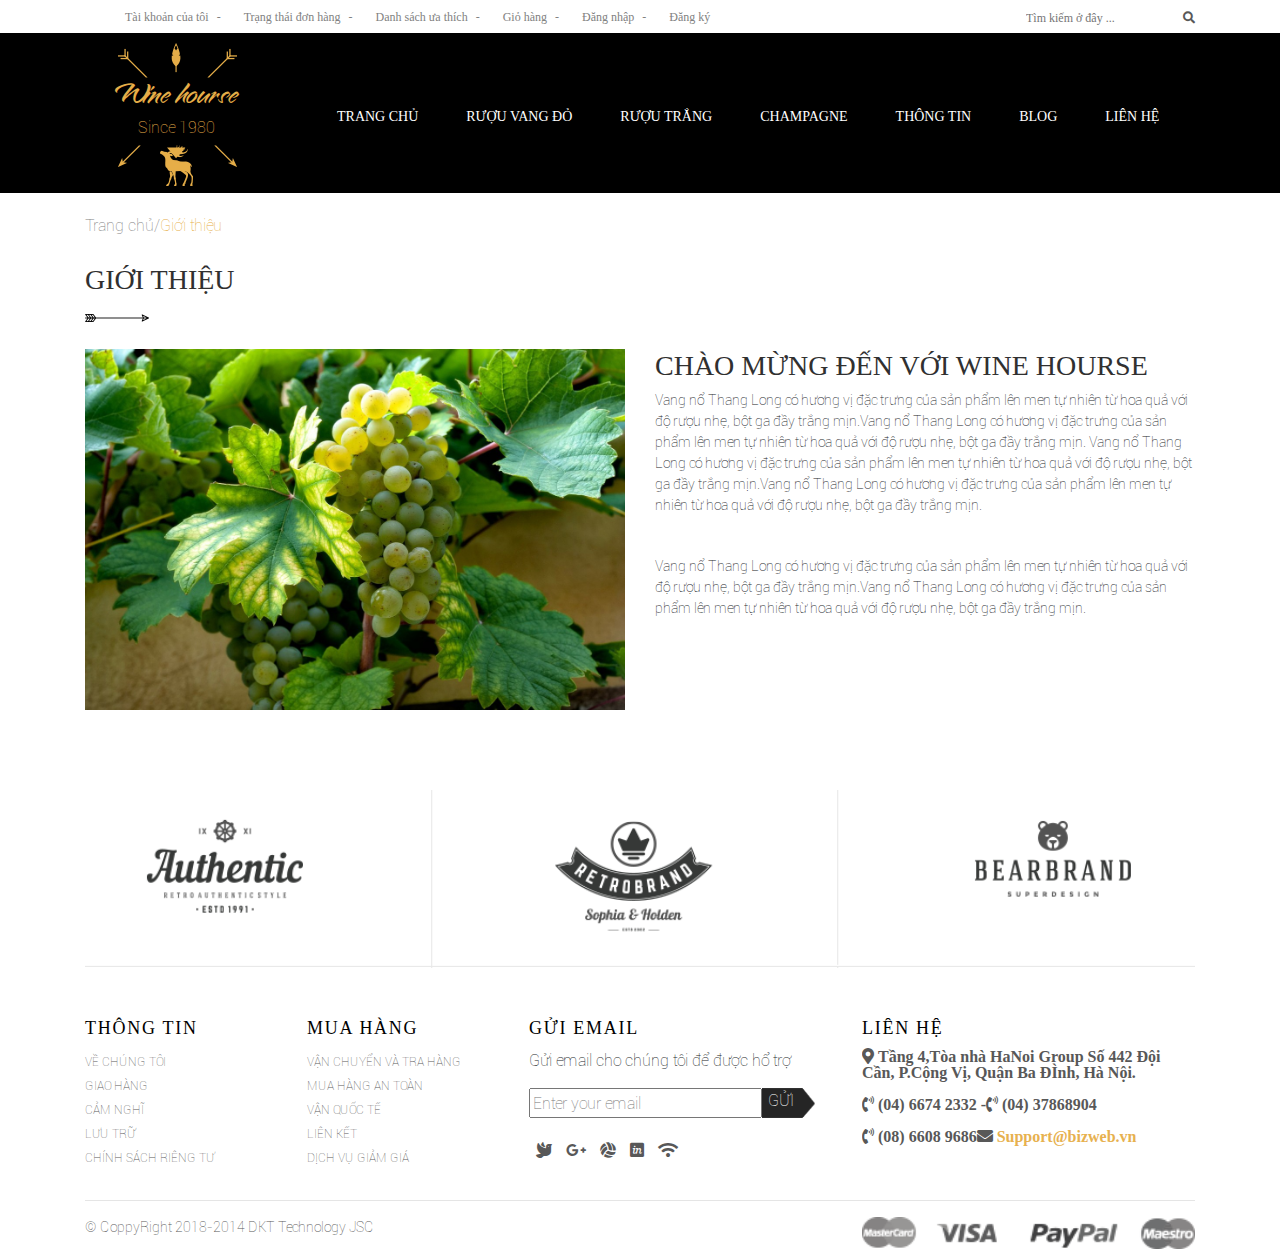
<file: about.html>
<!DOCTYPE html>
<html lang="en"></html>
<head>
  <meta charset="UTF-8">
  <title>Dink Page</title>
  <link rel="stylesheet" href="css/style.css">
  <link rel="stylesheet" href="css/reset.css">
  <link rel="stylesheet" href="css/bootstrap.min.css">
  <link rel="stylesheet" href="https://use.fontawesome.com/releases/v5.7.2/css/all.css">
</head>
<body>
  <header class="header header-intro" id="header">
    <div class="container">
      <div class="row">
        <div class="col-lg-8">    
          <div class="header__menu">
            <ul>
              <li><a href="#">Tài khoản của tôi</a></li>
              <li><a href="#">Trạng thái đơn hàng</a></li>
              <li><a href="#">Danh sách ưa thích</a></li>
              <li><a href="#">Giỏ hàng</a></li>
              <li><a href="#">Đăng nhập</a></li>
              <li><a href="#">Đăng ký</a></li>
            </ul>
          </div>
        </div>
        <div class="col-lg-4">
          <div class="header__search">
            <input type="text" name="search" placeholder="Tìm kiếm ở đây ..."><i class="fas fa-search"></i>
          </div>
        </div>
      </div>
    </div>
  </header>
  <section class="menu" id="menu">
    <div class="container">
      <div class="row">
        <div class="col-lg-2">
          <div class="menu__logo">
            <div class="menu__logo__background"><img src="image/Vector Smart Object.png" alt=""></div>
            <div class="menu__logo__text">
              <h2>Wine hourse</h2>
              <h4>Since 1980</h4><img src="image/logo.png" alt="logo">
            </div>
          </div>
        </div>
        <div class="col-lg-10">
          <div class="menu__list">
            <ul>
              <li><a href="#">trang chủ</a></li>
              <li><a href="#">rượu vang đỏ</a></li>
              <li><a href="#">rượu trắng</a></li>
              <li><a href="#">champagne</a></li>
              <li><a href="#">thông tin</a></li>
              <li><a href="#">blog</a></li>
              <li><a href="#">liên hệ</a></li>
            </ul>
          </div>
        </div>
      </div>
    </div>
  </section>
  <section class="content" id="content">
    <div class="container">
      <div class="content__title">
        <p><a href="#">Trang chủ/<span>Giới thiệu</span></a></p>
        <h3>giới thiệu</h3><img src="image/titleleft-dark.png" alt="">
      </div>
      <div class="row">
        <div class="col-lg-6">
          <div class="content__img"><img src="image/hotdeal.jpg" alt=""></div>
        </div>
        <div class="col-lg-6">
          <div class="content__infor">
            <h3>Chào mừng đến với wine hourse</h3>
            <p>
              Vang nổ Thang Long có hương vị đặc trưng của sản phẩm lên men tự nhiên từ hoa quả với độ
              rượu nhẹ, bột ga đầy trắng mịn.Vang nổ Thang Long có hương vị đặc trưng của sản phẩm lên men tự nhiên từ hoa quả với độ
              rượu nhẹ, bột ga đầy trắng mịn. Vang nổ Thang Long có hương vị đặc trưng của sản phẩm lên men tự nhiên từ hoa quả với độ
              rượu nhẹ, bột ga đầy trắng mịn.Vang nổ Thang Long có hương vị đặc trưng của sản phẩm lên men tự nhiên từ hoa quả với độ
              rượu nhẹ, bột ga đầy trắng mịn.
            </p><br>
            <p>
              Vang nổ Thang Long có hương vị đặc trưng của sản phẩm lên men tự nhiên từ hoa quả với độ
              rượu nhẹ, bột ga đầy trắng mịn.Vang nổ Thang Long có hương vị đặc trưng của sản phẩm lên men tự nhiên từ hoa quả với độ
              rượu nhẹ, bột ga đầy trắng mịn.
            </p>
          </div>
        </div>
      </div>
    </div>
  </section>
  <section class="brandlogo" id="brandlogo">
    <div class="container"><img src="image/brand_logo.png" alt=""></div>
  </section>
  <footer class="footer" id="footer">
    <div class="container">
      <div class="footer__above">
        <div class="footer__above__card">
          <h3>Thông tin</h3>
          <ul>
            <li><a href="#">về chúng tôi</a></li>
            <li><a href="#">giao hàng</a></li>
            <li><a href="#">cảm nghĩ</a></li>
            <li><a href="#">lưu trữ</a></li>
            <li><a href="#">chính sách riêng tư</a></li>
          </ul>
        </div>
        <div class="footer__above__card">
          <h3>mua hàng</h3>
          <ul>
            <li><a href="#">vận chuyển và tra hàng</a></li>
            <li><a href="#">mua hàng an toàn</a></li>
            <li><a href="#">vận quốc tế</a></li>
            <li><a href="#">liên kết</a></li>
            <li><a href="#">dịch vụ giảm giá</a></li>
          </ul>
        </div>
        <div class="footer__above__sendemail">
          <h3>gửi email</h3>
          <p>Gửi email cho chúng tôi để được hổ trợ</p>
          <div class="footer__above__sendemail__button">
            <input type="text" name="sendmail" placeholder="Enter your email"><img src="image/footer_send.png" alt=""><span>Gửi</span>
          </div>
          <ul>
            <li><a href="#"><i class="fas fa-dove"></i></a></li>
            <li><a href="#"><i class="fab fa-google-plus-g"></i></a></li>
            <li><a href="#"><i class="fas fa-volleyball-ball"></i></a></li>
            <li><a href="#"><i class="fab fa-invision"></i></a></li>
            <li><a href="#"><i class="fas fa-wifi"></i></a></li>
          </ul>
        </div>
        <div class="footer__above__contact">
          <h3>Liên hệ</h3>
          <p><i class="fas fa-map-marker-alt">  Tầng 4,Tòa nhà HaNoi Group Số 442 Đội Cần, P.Cộng Vị, Quận Ba ĐÌnh, Hà Nội.</i><br><i class="fas fa-phone-volume">  (04) 6674 2332 -    </i><i class="fas fa-phone-volume">  (04) 37868904</i><br><i class="fas fa-phone-volume">  (08) 6608 9686      </i><i class="fas fa-envelope"><a href="#">  Support@bizweb.vn</a></i></p>
        </div>
      </div>
      <hr>
      <div class="footer__under">
        <div class="footer__under__left">
          <p>&copy CoppyRight 2018-2014 DKT Technology JSC</p>
        </div>
        <div class="footer__under__right"><img src="image/footer.png" alt=""></div>
      </div>
    </div>
  </footer>
</body>
</file>
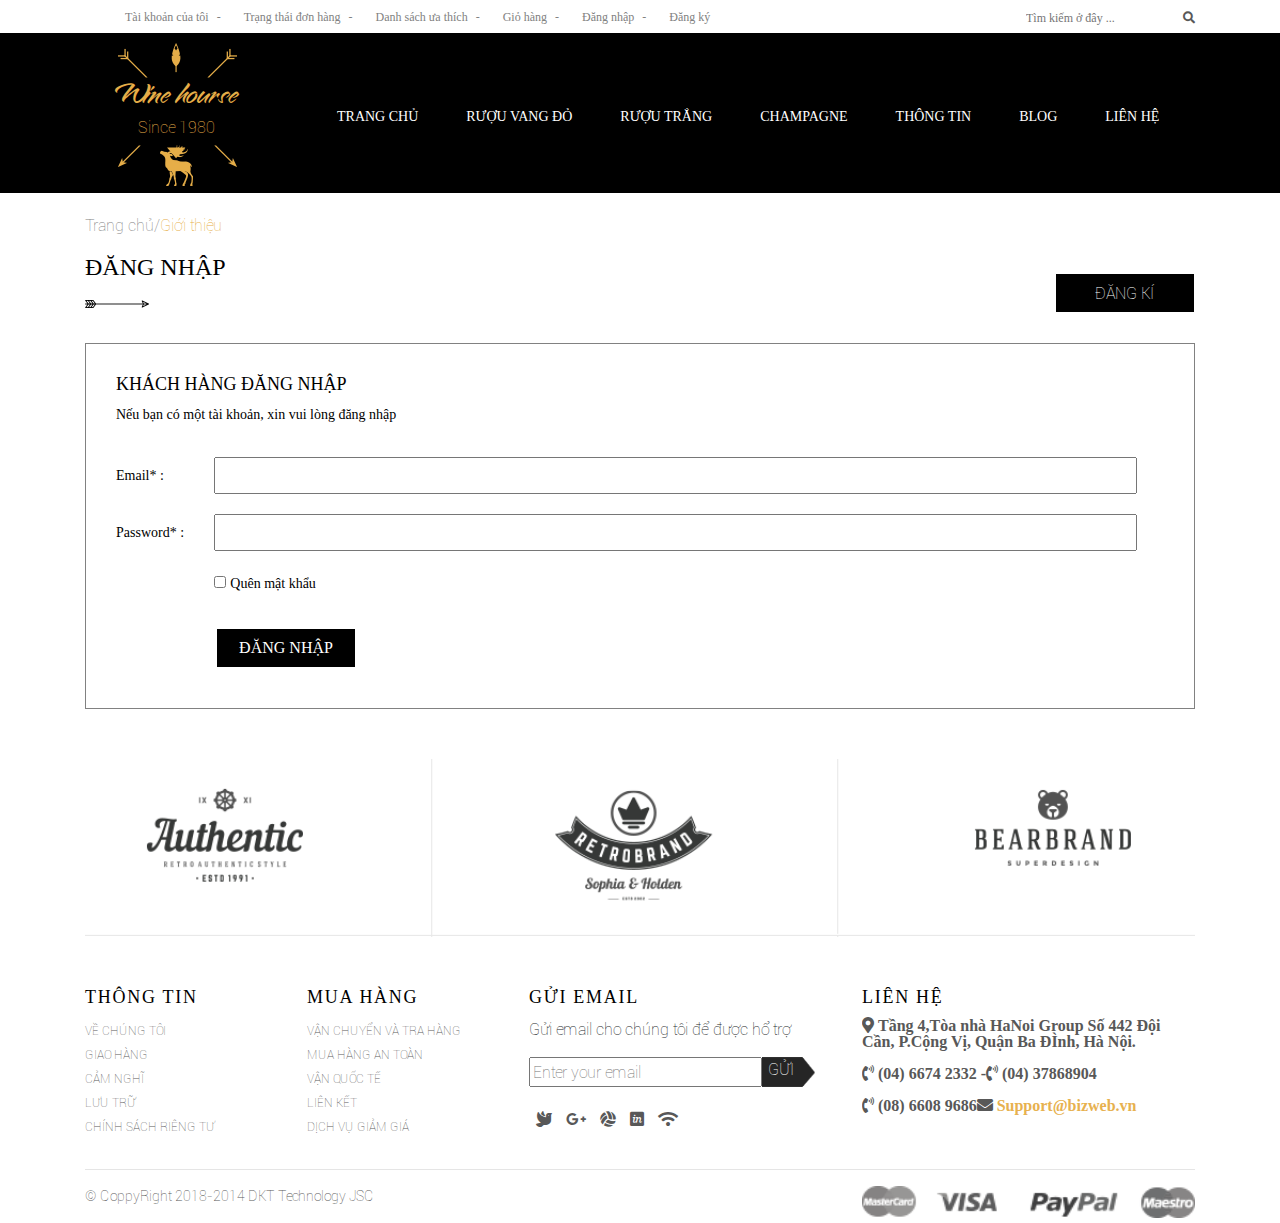
<file: login.html>
<!DOCTYPE html>
<html lang="en"></html>
<head>
  <meta charset="UTF-8">
  <title>Dink Page</title>
  <link rel="stylesheet" href="css/style.css">
  <link rel="stylesheet" href="css/reset.css">
  <link rel="stylesheet" href="css/bootstrap.min.css">
  <link rel="stylesheet" href="https://use.fontawesome.com/releases/v5.7.2/css/all.css">
</head>
<body>
  <header class="header header-intro" id="header">
    <div class="container">
      <div class="row">
        <div class="col-lg-8">    
          <div class="header__menu">
            <ul>
              <li><a href="#">Tài khoản của tôi</a></li>
              <li><a href="#">Trạng thái đơn hàng</a></li>
              <li><a href="#">Danh sách ưa thích</a></li>
              <li><a href="#">Giỏ hàng</a></li>
              <li><a href="#">Đăng nhập</a></li>
              <li><a href="#">Đăng ký</a></li>
            </ul>
          </div>
        </div>
        <div class="col-lg-4">
          <div class="header__search">
            <input type="text" name="search" placeholder="Tìm kiếm ở đây ..."><i class="fas fa-search"></i>
          </div>
        </div>
      </div>
    </div>
  </header>
  <section class="menu" id="menu">
    <div class="container">
      <div class="row">
        <div class="col-lg-2">
          <div class="menu__logo">
            <div class="menu__logo__background"><img src="image/Vector Smart Object.png" alt=""></div>
            <div class="menu__logo__text">
              <h2>Wine hourse</h2>
              <h4>Since 1980</h4><img src="image/logo.png" alt="logo">
            </div>
          </div>
        </div>
        <div class="col-lg-10">
          <div class="menu__list">
            <ul>
              <li><a href="#">trang chủ</a></li>
              <li><a href="#">rượu vang đỏ</a></li>
              <li><a href="#">rượu trắng</a></li>
              <li><a href="#">champagne</a></li>
              <li><a href="#">thông tin</a></li>
              <li><a href="#">blog</a></li>
              <li><a href="#">liên hệ</a></li>
            </ul>
          </div>
        </div>
      </div>
    </div>
  </section>
  <section class="login" id="login">
    <div class="container">
      <div class="login__title">
        <p><a href="#">Trang chủ/<span>Giới thiệu</span></a></p>
        <div class="row">
          <div class="col-lg-10">
            <h3>đăng nhập</h3><img src="image/titleleft-dark.png" alt="">
          </div>
          <div class="col-lg-2">
            <button class="button">đăng kí</button>
          </div>
        </div>
      </div>
      <div class="login__form">
        <div class="login__form__content">
          <h4>khách hàng đăng nhập </h4>
          <p>Nếu bạn có một tài khoản, xin vui lòng đăng nhập</p>
          <div class="login__form__input">
            <label for="email">Email* :</label>
            <input type="email" name="email">
          </div>
          <div class="login__form__input">
            <label for="password">Password* :</label>
            <input type="password" name="password">
          </div>
          <div class="login__form__checkbox">
            <label for="span"></label>
            <input class="checkbox" type="checkbox" name="remember">
            <label>Quên mật khẩu</label>
          </div>
          <button class="button">đăng nhập</button>
        </div>
      </div>
    </div>
  </section>
  <section class="brandlogo" id="brandlogo">
    <div class="container"><img src="image/brand_logo.png" alt=""></div>
  </section>
  <footer class="footer" id="footer">
    <div class="container">
      <div class="footer__above">
        <div class="footer__above__card">
          <h3>Thông tin</h3>
          <ul>
            <li><a href="#">về chúng tôi</a></li>
            <li><a href="#">giao hàng</a></li>
            <li><a href="#">cảm nghĩ</a></li>
            <li><a href="#">lưu trữ</a></li>
            <li><a href="#">chính sách riêng tư</a></li>
          </ul>
        </div>
        <div class="footer__above__card">
          <h3>mua hàng</h3>
          <ul>
            <li><a href="#">vận chuyển và tra hàng</a></li>
            <li><a href="#">mua hàng an toàn</a></li>
            <li><a href="#">vận quốc tế</a></li>
            <li><a href="#">liên kết</a></li>
            <li><a href="#">dịch vụ giảm giá</a></li>
          </ul>
        </div>
        <div class="footer__above__sendemail">
          <h3>gửi email</h3>
          <p>Gửi email cho chúng tôi để được hổ trợ</p>
          <div class="footer__above__sendemail__button">
            <input type="text" name="sendmail" placeholder="Enter your email"><img src="image/footer_send.png" alt=""><span>Gửi</span>
          </div>
          <ul>
            <li><a href="#"><i class="fas fa-dove"></i></a></li>
            <li><a href="#"><i class="fab fa-google-plus-g"></i></a></li>
            <li><a href="#"><i class="fas fa-volleyball-ball"></i></a></li>
            <li><a href="#"><i class="fab fa-invision"></i></a></li>
            <li><a href="#"><i class="fas fa-wifi"></i></a></li>
          </ul>
        </div>
        <div class="footer__above__contact">
          <h3>Liên hệ</h3>
          <p><i class="fas fa-map-marker-alt">  Tầng 4,Tòa nhà HaNoi Group Số 442 Đội Cần, P.Cộng Vị, Quận Ba ĐÌnh, Hà Nội.</i><br><i class="fas fa-phone-volume">  (04) 6674 2332 -    </i><i class="fas fa-phone-volume">  (04) 37868904</i><br><i class="fas fa-phone-volume">  (08) 6608 9686      </i><i class="fas fa-envelope"><a href="#">  Support@bizweb.vn</a></i></p>
        </div>
      </div>
      <hr>
      <div class="footer__under">
        <div class="footer__under__left">
          <p>&copy CoppyRight 2018-2014 DKT Technology JSC</p>
        </div>
        <div class="footer__under__right"><img src="image/footer.png" alt=""></div>
      </div>
    </div>
  </footer>
</body>
</file>
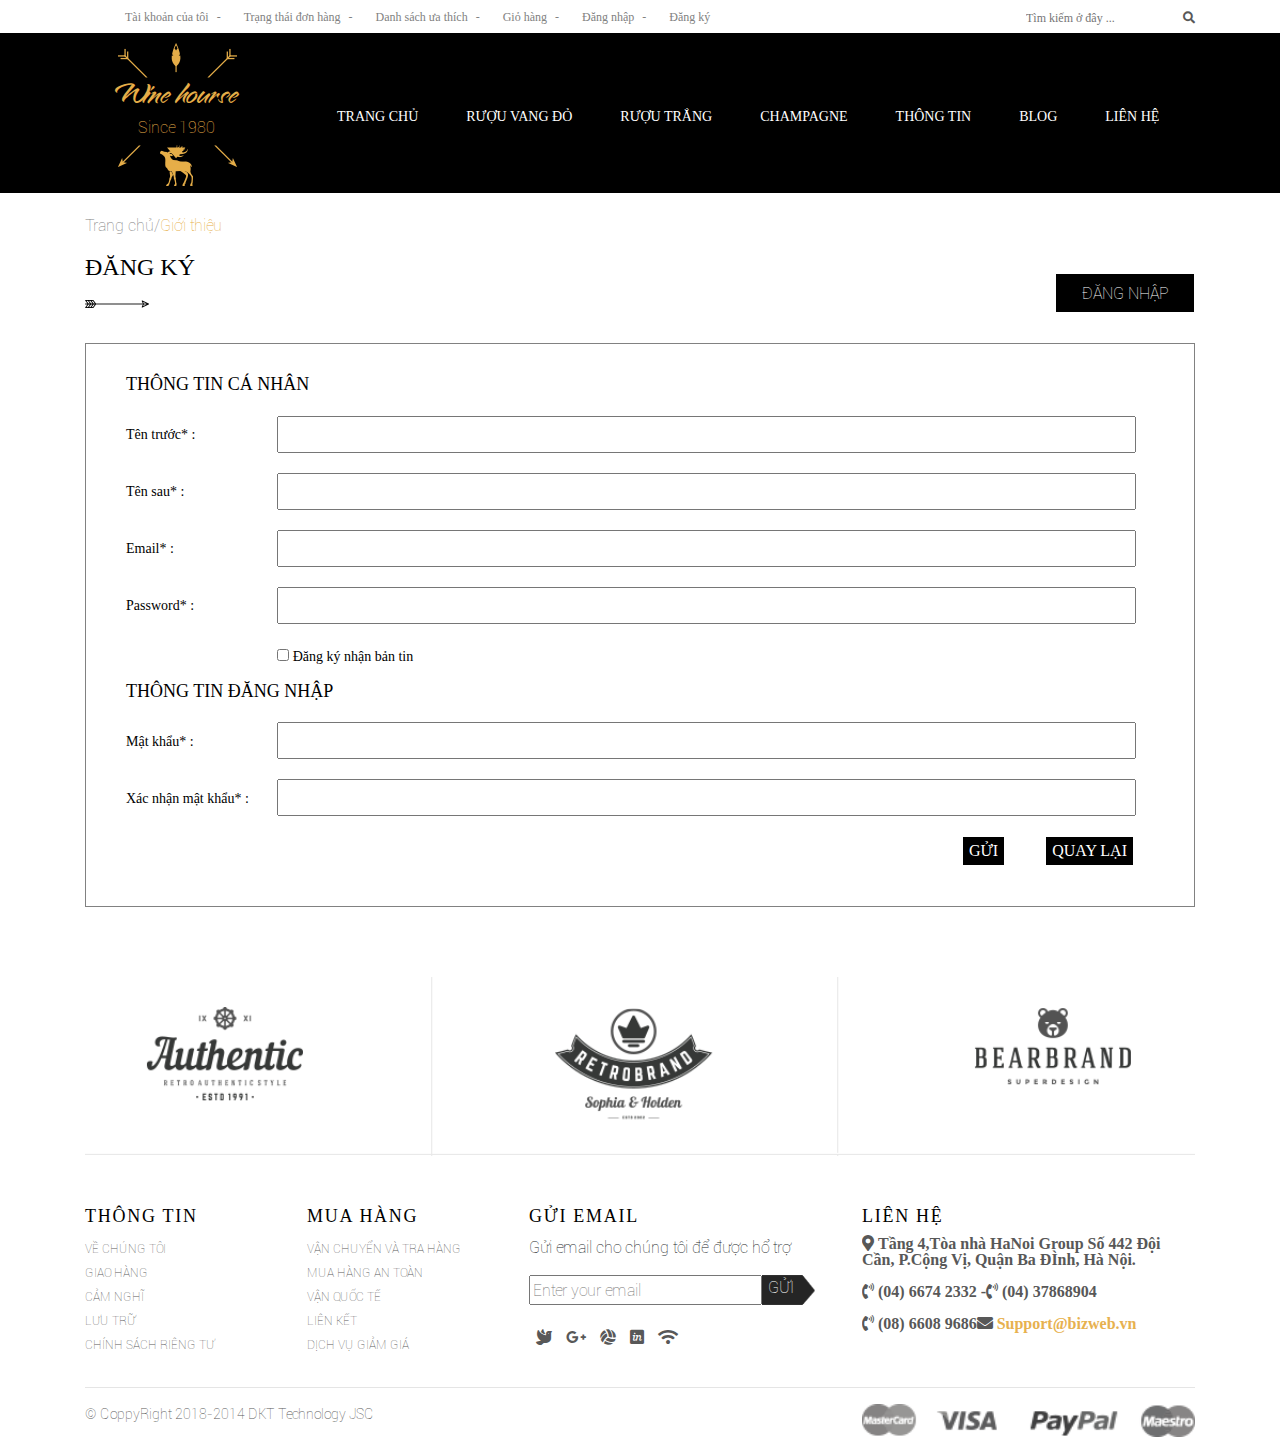
<file: register.html>
<!DOCTYPE html>
<html lang="en"></html>
<head>
  <meta charset="UTF-8">
  <title>Dink Page</title>
  <link rel="stylesheet" href="css/style.css">
  <link rel="stylesheet" href="css/reset.css">
  <link rel="stylesheet" href="css/bootstrap.min.css">
  <link rel="stylesheet" href="https://use.fontawesome.com/releases/v5.7.2/css/all.css">
</head>
<body>
  <header class="header header-intro" id="header">
    <div class="container">
      <div class="row">
        <div class="col-lg-8">    
          <div class="header__menu">
            <ul>
              <li><a href="#">Tài khoản của tôi</a></li>
              <li><a href="#">Trạng thái đơn hàng</a></li>
              <li><a href="#">Danh sách ưa thích</a></li>
              <li><a href="#">Giỏ hàng</a></li>
              <li><a href="#">Đăng nhập</a></li>
              <li><a href="#">Đăng ký</a></li>
            </ul>
          </div>
        </div>
        <div class="col-lg-4">
          <div class="header__search">
            <input type="text" name="search" placeholder="Tìm kiếm ở đây ..."><i class="fas fa-search"></i>
          </div>
        </div>
      </div>
    </div>
  </header>
  <section class="menu" id="menu">
    <div class="container">
      <div class="row">
        <div class="col-lg-2">
          <div class="menu__logo">
            <div class="menu__logo__background"><img src="image/Vector Smart Object.png" alt=""></div>
            <div class="menu__logo__text">
              <h2>Wine hourse</h2>
              <h4>Since 1980</h4><img src="image/logo.png" alt="logo">
            </div>
          </div>
        </div>
        <div class="col-lg-10">
          <div class="menu__list">
            <ul>
              <li><a href="#">trang chủ</a></li>
              <li><a href="#">rượu vang đỏ</a></li>
              <li><a href="#">rượu trắng</a></li>
              <li><a href="#">champagne</a></li>
              <li><a href="#">thông tin</a></li>
              <li><a href="#">blog</a></li>
              <li><a href="#">liên hệ</a></li>
            </ul>
          </div>
        </div>
      </div>
    </div>
  </section>
  <section class="register" id="register">
    <div class="container">
      <div class="register__title">
        <p><a href="#">Trang chủ/<span>Giới thiệu</span></a></p>
        <div class="row">
          <div class="col-lg-10">
            <h3>đăng ký</h3><img src="image/titleleft-dark.png" alt="">
          </div>
          <div class="col-lg-2">
            <button class="button">đăng nhập</button>
          </div>
        </div>
      </div>
      <div class="register__form">
        <div class="content">
          <h4>thông tin cá nhân</h4>
          <div class="register__form__input">
            <label for="name">Tên trước* :</label>
            <input type="text" name="name">
          </div>
          <div class="register__form__input">
            <label for="name">Tên sau* :</label>
            <input type="text" name="name">
          </div>
          <div class="register__form__input">
            <label for="email">Email* :</label>
            <input type="email" name="email">
          </div>
          <div class="register__form__input">
            <label for="password">Password* :</label>
            <input type="password" name="password">
          </div>
          <div class="register__form__checkbox">
            <label for="span"></label>
            <input class="checkbox" type="checkbox" name="remember">
            <label>Đăng ký nhận bản tin</label>
          </div>
          <h4>thông tin đăng nhập</h4>
          <div class="register__form__input">
            <label for="password">Mật khẩu* :</label>
            <input type="password" name="password">
          </div>
          <div class="register__form__input">
            <label for="password">Xác nhận mật khẩu* :</label>
            <input type="password" name="repassword">
          </div>
          <button class="button--comeback">Quay lại</button>
          <button class="button--send">gửi</button>
        </div>
      </div>
    </div>
  </section>
  <section class="brandlogo" id="brandlogo">
    <div class="container"><img src="image/brand_logo.png" alt=""></div>
  </section>
  <footer class="footer" id="footer">
    <div class="container">
      <div class="footer__above">
        <div class="footer__above__card">
          <h3>Thông tin</h3>
          <ul>
            <li><a href="#">về chúng tôi</a></li>
            <li><a href="#">giao hàng</a></li>
            <li><a href="#">cảm nghĩ</a></li>
            <li><a href="#">lưu trữ</a></li>
            <li><a href="#">chính sách riêng tư</a></li>
          </ul>
        </div>
        <div class="footer__above__card">
          <h3>mua hàng</h3>
          <ul>
            <li><a href="#">vận chuyển và tra hàng</a></li>
            <li><a href="#">mua hàng an toàn</a></li>
            <li><a href="#">vận quốc tế</a></li>
            <li><a href="#">liên kết</a></li>
            <li><a href="#">dịch vụ giảm giá</a></li>
          </ul>
        </div>
        <div class="footer__above__sendemail">
          <h3>gửi email</h3>
          <p>Gửi email cho chúng tôi để được hổ trợ</p>
          <div class="footer__above__sendemail__button">
            <input type="text" name="sendmail" placeholder="Enter your email"><img src="image/footer_send.png" alt=""><span>Gửi</span>
          </div>
          <ul>
            <li><a href="#"><i class="fas fa-dove"></i></a></li>
            <li><a href="#"><i class="fab fa-google-plus-g"></i></a></li>
            <li><a href="#"><i class="fas fa-volleyball-ball"></i></a></li>
            <li><a href="#"><i class="fab fa-invision"></i></a></li>
            <li><a href="#"><i class="fas fa-wifi"></i></a></li>
          </ul>
        </div>
        <div class="footer__above__contact">
          <h3>Liên hệ</h3>
          <p><i class="fas fa-map-marker-alt">  Tầng 4,Tòa nhà HaNoi Group Số 442 Đội Cần, P.Cộng Vị, Quận Ba ĐÌnh, Hà Nội.</i><br><i class="fas fa-phone-volume">  (04) 6674 2332 -    </i><i class="fas fa-phone-volume">  (04) 37868904</i><br><i class="fas fa-phone-volume">  (08) 6608 9686      </i><i class="fas fa-envelope"><a href="#">  Support@bizweb.vn</a></i></p>
        </div>
      </div>
      <hr>
      <div class="footer__under">
        <div class="footer__under__left">
          <p>&copy CoppyRight 2018-2014 DKT Technology JSC</p>
        </div>
        <div class="footer__under__right"><img src="image/footer.png" alt=""></div>
      </div>
    </div>
  </footer>
</body>
</file>
<file: css/style.css>
@font-face {
  font-family: "roboto";
  src: url("../fonts/roboto/Roboto-Thin.ttf");
}
@font-face {
  font-family: "UTM";
  src: url("../fonts/UTM/UTM Alpine KT.ttf");
}
@font-face {
  font-family: "UTM1";
  src: url("../fonts/UTM/UTM Aquarelle.ttf");
}
@font-face {
  font-family: "Lobster";
  src: url("../fonts/lobster/Lobster_1_4.otf");
}
@font-face {
  font-family: "UVFDidot";
  src: url("../fonts/UVFDiDot/UVF Didot.ttf");
}
.header {
  position: absolute;
  left: 0px;
  top: 0px;
  width: 100%;
  height: 33px;
  z-index: 216;
  background-image: url("../image/bg-header.png");
  background-size: cover;
}
.header.header-intro {
  position: relative;
}
.header.header-intro a {
  color: #818181;
}
.header__menu {
  font-family: "Times New Roman";
  text-align: left;
  font-size: 12px;
  margin-top: 8px;
}
.header__menu li {
  display: inline;
  margin-right: 20px;
}
.header__menu li a {
  text-decoration: none;
  color: #d6d6d6;
}
.header__menu li a:hover {
  color: #e6ae48;
}
.header__menu li a:after {
  content: "-";
  margin-left: 8px;
}
.header__menu li:last-child a:after {
  display: none;
}
.header__search {
  text-align: right;
  font-size: 12px;
  font-family: "Times New Roman";
  color: rgba(255, 255, 255, 0.502);
  font-style: italic;
}
.header__search input {
  border: none;
  margin-top: 8px;
  background-color: transparent;
}
.header__search i {
  color: #585858;
}

.headerintro {
  position: relative;
}

.menu {
  background-color: black;
  height: 160px;
}
.menu__logo {
  width: 125px;
  height: 126px;
  margin: 10px 30px;
  text-align: center;
  position: relative;
}
.menu__logo__text {
  position: absolute;
  top: 30%;
  left: 0;
  z-index: 903;
}
.menu__logo__text h2 {
  font-size: 24px;
  font-family: "UTM";
  color: #e6ae48;
}
.menu__logo__text h4 {
  font-size: 16px;
  font-family: "roboto";
  color: #e6ae48;
}
.menu__list {
  margin-top: 70px;
}
.menu__list li {
  display: inline;
  margin: 22px;
}
.menu__list li a {
  font-size: 14px;
  font-family: "Times New Roman";
  color: white;
  text-transform: uppercase;
  line-height: 1.2;
}
.menu__list li a:hover {
  color: #e6ae48;
  text-decoration: none;
}

.title {
  font-size: 26px;
  font-family: "Times New Roman";
  color: black;
  text-transform: uppercase;
  text-align: center;
  letter-spacing: 6px;
}

.button {
  width: 140px;
  height: 40px;
  text-transform: uppercase;
  background-color: black;
  color: white;
  border: 1px solid;
  margin: 20px 0 10px 0;
  outline: none;
}

.banner {
  background-image: url("../image/banner.jpg");
  background-size: cover;
  height: 664px;
  position: relative;
}
.banner__max {
  position: absolute;
  top: 50%;
  left: 50%;
  -webkit-transform: translate(-50%, -50%);
  -moz-transform: translate(-50%, -50%);
  -ms-transform: translate(-50%, -50%);
  transform: translate(-50%, -50%);
  z-index: 904;
  font-size: 280px;
  font-family: "UTM1";
  color: rgba(255, 255, 255, 0.702);
}
.banner__min {
  position: absolute;
  top: 34%;
  right: 28%;
  z-index: 905;
  font-size: 66px;
  font-family: "UVFDidot";
  color: rgba(255, 255, 255, 0.702);
}
.banner__small {
  position: absolute;
  top: 60%;
  right: 16%;
  z-index: 906;
  font-size: 30px;
  font-family: "Lobster";
  color: rgba(255, 255, 255, 0.702);
}

.introduce {
  position: relative;
  text-align: center;
  padding: 70px 0 50px 0;
}
.introduce__left {
  position: absolute;
  z-index: 907;
  top: 0;
  left: 0;
  width: 18%;
}
.introduce__right {
  position: absolute;
  z-index: 908;
  top: 0;
  right: 0;
  width: 8%;
}
.introduce__infor {
  padding-top: 20px;
  text-align: center;
  width: 80%;
  margin: 0 auto;
}

.content__infor h3, .content__title h3 {
  text-transform: uppercase;
  font-family: "Times New Roman";
  color: #303030;
}

.login__title p, .register p, .content__title p {
  margin-top: 20px;
}
.login__title p a, .register p a, .content__title p a {
  color: #818181;
}
.login__title p a:hover, .register p a:hover, .content__title p a:hover {
  text-decoration: none;
  color: #e6ae48;
}
.login__title p span, .register p span, .content__title p span {
  color: #e6ae48;
}

.content {
  text-align: left;
  padding-bottom: 30px;
}
.content__title {
  margin-bottom: 20px;
}
.content__title h3 {
  padding: 10px 0 0 0;
}
.content__img img {
  width: 100%;
  height: 100%;
}
.content__infor p {
  font-size: 14px;
}

.register__form, .login__form {
  border: 1px solid #818181;
  width: 100%;
  height: auto;
  font-family: "Times New Roman";
  margin-top: 20px;
}

.login__title, .register {
  margin-bottom: 20px;
}
.login__title h3, .register h3 {
  font-size: 24px;
  font-family: "Times New Roman";
  color: black;
  text-transform: uppercase;
}
.login__title button, .register button {
  float: right;
}
.login__form__content {
  padding: 30px;
}
.login__form__content h4 {
  font-size: 18px;
  color: black;
  text-transform: uppercase;
}
.login__form__content p {
  font-size: 14px;
  color: black;
  margin-bottom: 32px;
}
.login__form__content label {
  font-size: 14px;
  color: black;
  width: 9%;
}
.login__form__content input {
  width: 88%;
  height: 37px;
  margin-bottom: 20px;
}
.login__form__content .checkbox {
  width: 12px;
  height: 12px;
}
.login__form__content .button {
  margin-left: 100px;
}

.register__form .content {
  padding: 30px 20px 70px 40px;
}
.register__form .content h4 {
  font-size: 18px;
  color: black;
  text-transform: uppercase;
  margin-bottom: 20px;
}
.register__form .content p {
  font-size: 14px;
  color: black;
  margin-bottom: 32px;
}
.register__form .content label {
  font-size: 14px;
  color: black;
  width: 14%;
}
.register__form .content input {
  width: 82%;
  height: 37px;
  margin-bottom: 20px;
}
.register__form .content .checkbox {
  width: 12px;
  height: 12px;
}
.register__form .content button {
  height: 30px;
  text-transform: uppercase;
  background-color: black;
  color: white;
  border: 1px solid;
  outline: none;
  margin-right: 40px;
}

.brandlogo {
  padding: 50px 0 50px 0;
}
.brandlogo img {
  width: 100%;
  height: 100%;
}

.footer__above {
  display: flex;
  flex-wrap: wrap;
  justify-content: space-between;
}
.footer__above h3 {
  letter-spacing: 1.722px;
  text-transform: uppercase;
  font-size: 18px;
  font-family: "Times New Roman";
  color: black;
}
.footer__above__card {
  width: 20%;
}
.footer__above__card li {
  display: block;
  text-align: left;
  margin-left: -40px;
}
.footer__above__card li a {
  font-size: 12px;
  text-transform: uppercase;
  color: #585858;
}
.footer__above__card li a:hover {
  text-decoration: none;
  color: #e6ae48;
}
.footer__above__sendemail {
  width: 30%;
}
.footer__above__sendemail__button {
  position: relative;
  width: 100%;
  display: flex;
}
.footer__above__sendemail__button input {
  width: 70%;
  margin-bottom: 20px;
  height: 30px;
}
.footer__above__sendemail__button img {
  width: 16%;
  height: 30px;
}
.footer__above__sendemail__button span {
  position: absolute;
  top: 0;
  right: 20%;
  z-index: 999;
  color: white;
  text-transform: uppercase;
}
.footer__above__sendemail ul {
  text-align: left;
  transform: translate(-10%, 0px);
}
.footer__above__sendemail ul li {
  display: inline;
  margin-right: 10px;
}
.footer__above__sendemail ul li i {
  color: #585858;
}
.footer__above__sendemail ul li i:hover {
  color: #e6ae48;
}
.footer__above__contact {
  width: 30%;
  overflow: hidden;
}
.footer__above__contact p {
  color: #585858;
  line-height: 2em;
  font-style: normal;
}
.footer__above__contact p a {
  color: #e7b14f;
}
.footer__under {
  display: flex;
}
.footer__under__left {
  width: 70%;
}
.footer__under__left p {
  font-size: 14px;
  color: #585858;
}
.footer__under__left p:hover {
  color: #e6ae48;
}
.footer__under__right {
  width: 30%;
}
.footer__under__right img {
  width: 100%;
}

/*# sourceMappingURL=style.css.map */
</file>
